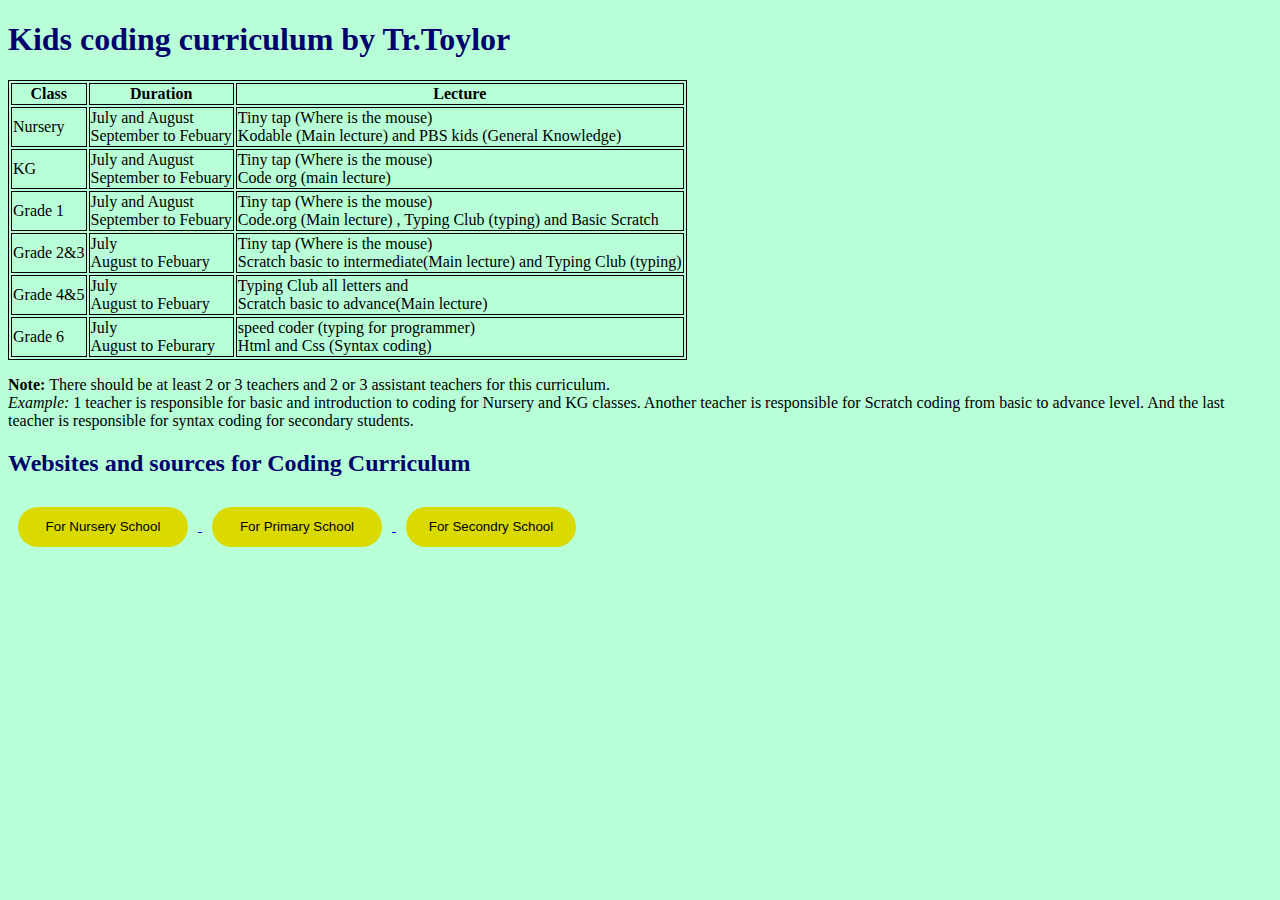
<file: index.html>
<!DOCTYPE html>
<html lang="en">
<head>
  <meta charset="UTF-8">
  <meta name="viewport" content="width=device-width, initial-scale=1.0">
  <title>Scratch-coding</title>
  <link rel="stylesheet" href="style.css">
</head>
<body>

   
  <h1>
    Kids coding curriculum by Tr.Toylor
  </h1>


    <table>
      <div id="tr1">
       <tr>
         <th>Class</th>
         <th>Duration</th>
         <th>Lecture</th>
       </tr>
      </div>

      <div class="tr2">
       <tr>
        <td>Nursery</td>
        <td>July and August <br>September to Febuary </td>
        <td>Tiny tap (Where is the mouse) <br>Kodable (Main lecture) and PBS kids (General Knowledge)  </td>
       </tr>
      </div>


      <div class="tr3">
       <tr>
        <td>KG</td>
        <td>July and August <br>September to Febuary </td>
        <td>Tiny tap (Where is the mouse) <br> Code org (main lecture)  </td>
       </tr>
      </div>

      <div class="tr4">
        <tr>
          <td>Grade 1</td>
          <td>July and August <br>September to Febuary </td>
          <td>Tiny tap (Where is the mouse) 
            <br>Code.org (Main lecture) , Typing Club (typing) and Basic Scratch
          </td>
        </tr>
      </div>
       
      <div class="tr5">
        <tr>
          <td>Grade 2&3</td>
          <td>July <br> August to Febuary</td> 
          <td>Tiny tap (Where is the mouse) <br>Scratch basic to intermediate(Main lecture) and Typing Club (typing) </td>
        </tr>
      </div>

      <div class="tr6">
        <tr>
          <td>Grade 4&5</td>
          <td>July <br> August to Febuary</td> 
          <td>Typing Club all letters and   <br>Scratch basic to advance(Main lecture) </td>
        </tr>
      </div>

      <div class="tr7">
        <tr>
          <td>Grade 6</td>
          <td>July <br> August to Feburary</td>
          <td>speed coder (typing for programmer) <br> Html and Css (Syntax coding)</td>
        </tr>
      </div>

    </table>
  

    <p><strong>Note: </strong> There should be at least 2 or 3 teachers and 2 or 3 assistant teachers for this curriculum. <br>
    <i>Example: </i>1 teacher is responsible for basic and introduction to coding for Nursery and KG classes. Another teacher is responsible for Scratch coding from basic  to  advance level. And the last teacher is responsible for syntax coding for secondary students.</p>
      
      <h2>Websites and sources for Coding Curriculum</h2>  
      
      <div>
          <a href="./nurseryScouce.html">
           <button> For Nursery School </button>
          </a>

          <a href="./PrimarySource.html">
            <button> For Primary School </button>
          </a>

          <a href="./SecondarySource.html">
            <button> For Secondry School </button>
          </a>
      </div>



        

        <p>
          
        </p>



</body>
</html>
</file>
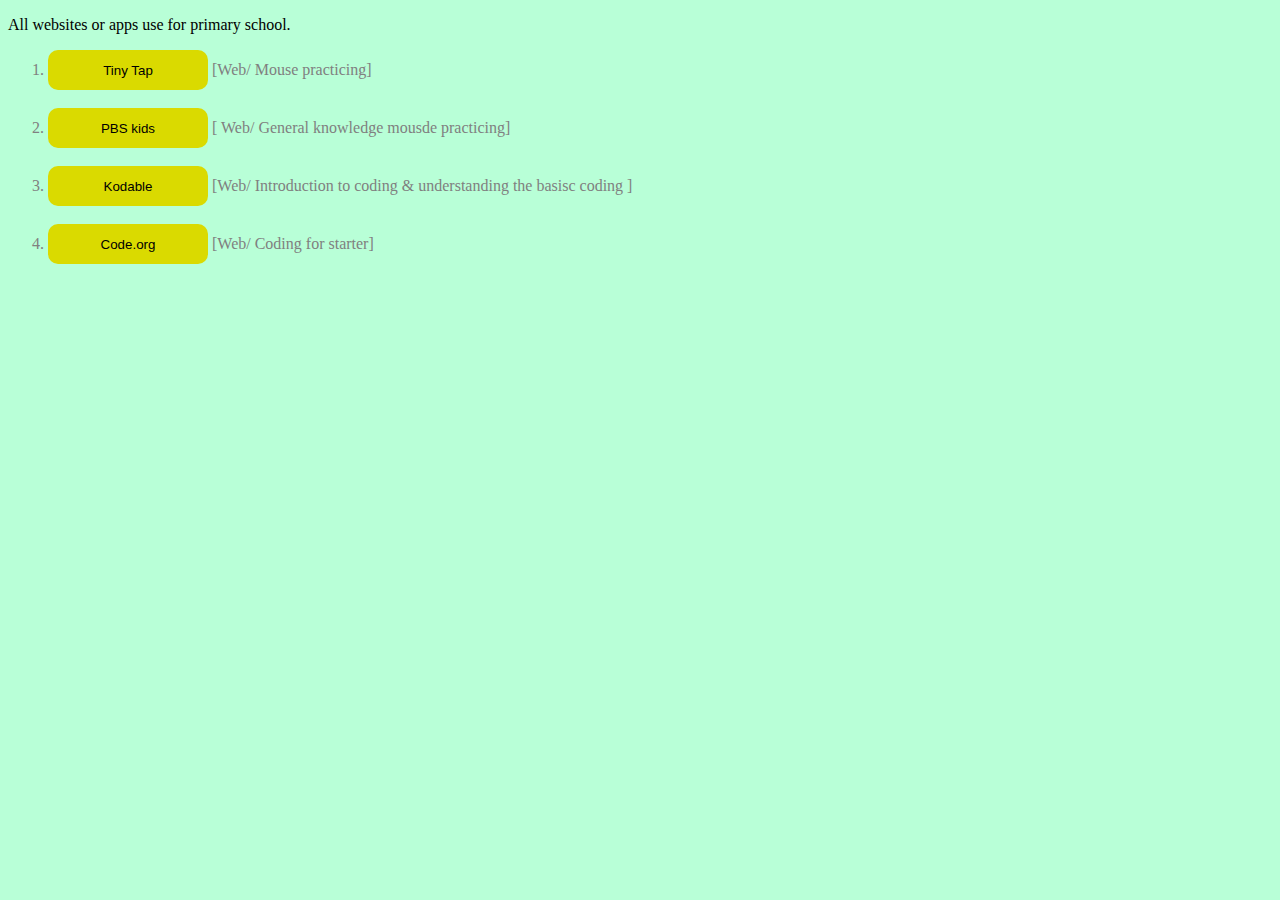
<file: nurseryScouce.html>
<!DOCTYPE html>
<html lang="en">
<head>
  <meta charset="UTF-8">
  <meta name="viewport" content="width=device-width, initial-scale=1.0">
  <title>sources</title>
  <link rel="stylesheet" href="style.css">  
</head> 
<body>
  
    <p>All websites or apps use for primary school.</p>
      <ol>
        <li><a href="https://www.tinytap.com/activities/gyd/play/where-is-the-mouse?srsltid=AfmBOopDL51I5Ocb3cSGihQgk_4zxeED-yI44tKiGWghYOpqnFPrC7GC"> 
          <button class="TinyTap">Tiny Tap</button></a> [Web/ Mouse practicing] </li> <br>
        <li><a href="https://pbskids.org/"> 
          <button class="TinyTap">PBS kids</button></a> [ Web/ General knowledge mousde practicing] </li> <br>
        <li><a href="https://www.kodable.com/"> 
          <button class="TinyTap">Kodable </button></a> [Web/ Introduction to coding & understanding the basisc coding ] </li> <br>
        <li><a href="https://code.org/en-US"> 
          <button class="TinyTap">Code.org</button></a> [Web/ Coding for starter] </li> <br>
</body>
</html>
</file>
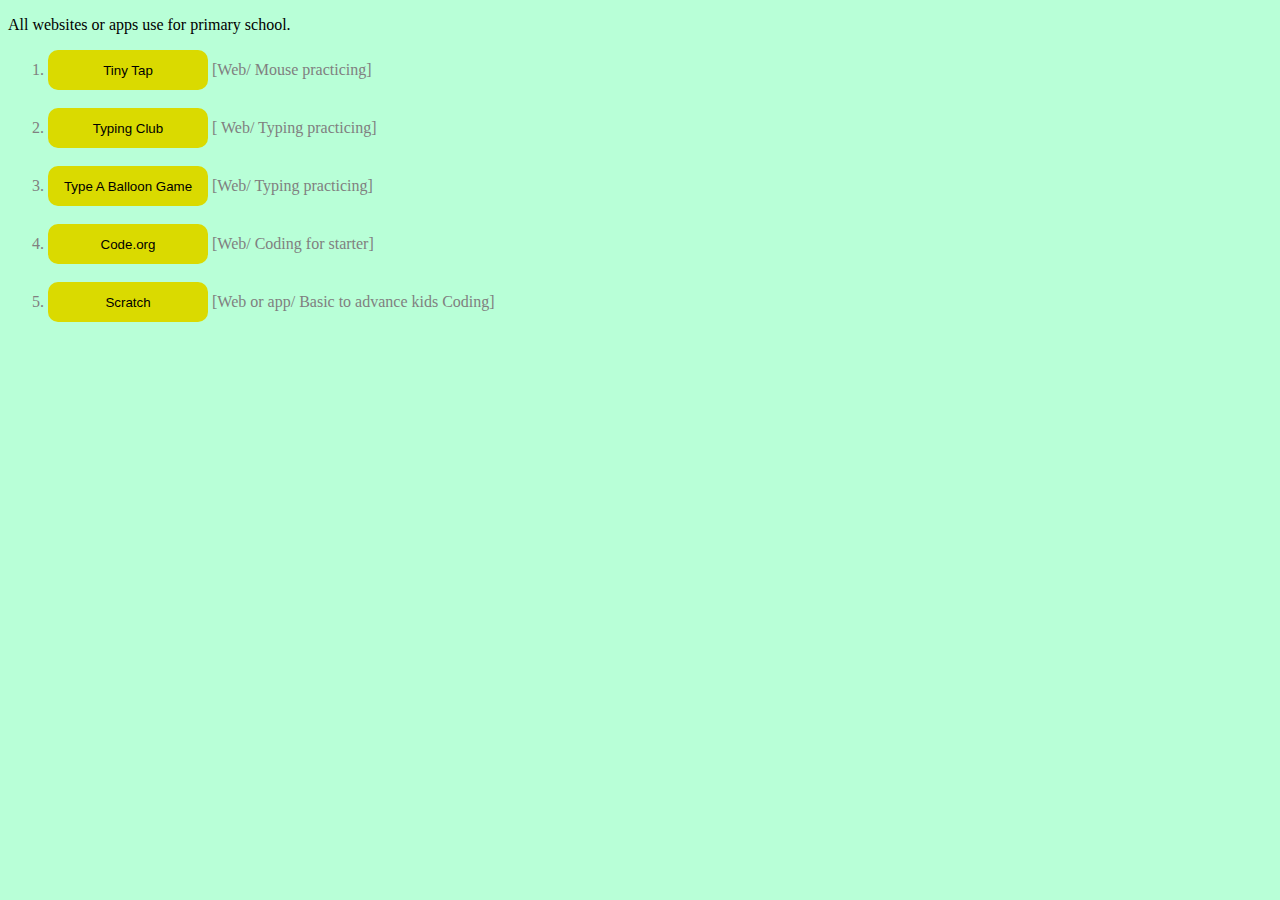
<file: PrimarySource.html>
<!DOCTYPE html>
<html lang="en">
<head>
  <meta charset="UTF-8">
  <meta name="viewport" content="width=device-width, initial-scale=1.0">
  <title>sources</title>
  <link rel="stylesheet" href="style.css">  
</head>
<body>
  
    <p>All websites or apps use for primary school.</p>
      <ol>
        <li><a href="https://www.tinytap.com/activities/gyd/play/where-is-the-mouse?srsltid=AfmBOopDL51I5Ocb3cSGihQgk_4zxeED-yI44tKiGWghYOpqnFPrC7GC"> 
          <button class="TinyTap">Tiny Tap</button></a> [Web/ Mouse practicing] </li> <br>
        <li><a href="https://www.typingclub.com/"> 
          <button class="TinyTap">Typing Club</button></a> [ Web/ Typing practicing] </li> <br>
        <li><a href="https://www.typing.com/student/game/type-a-balloon"> 
          <button class="TinyTap">Type A Balloon Game</button></a> [Web/ Typing practicing] </li> <br>
        <li><a href="https://code.org/en-US"> 
          <button class="TinyTap">Code.org</button></a> [Web/ Coding for starter] </li> <br>
        <li><a href="https://scratch.mit.edu/"> 
          <button class="TinyTap">Scratch</button></a> [Web or app/ Basic to advance kids  Coding] </li> <br>
      
</body>
</html>
</file>
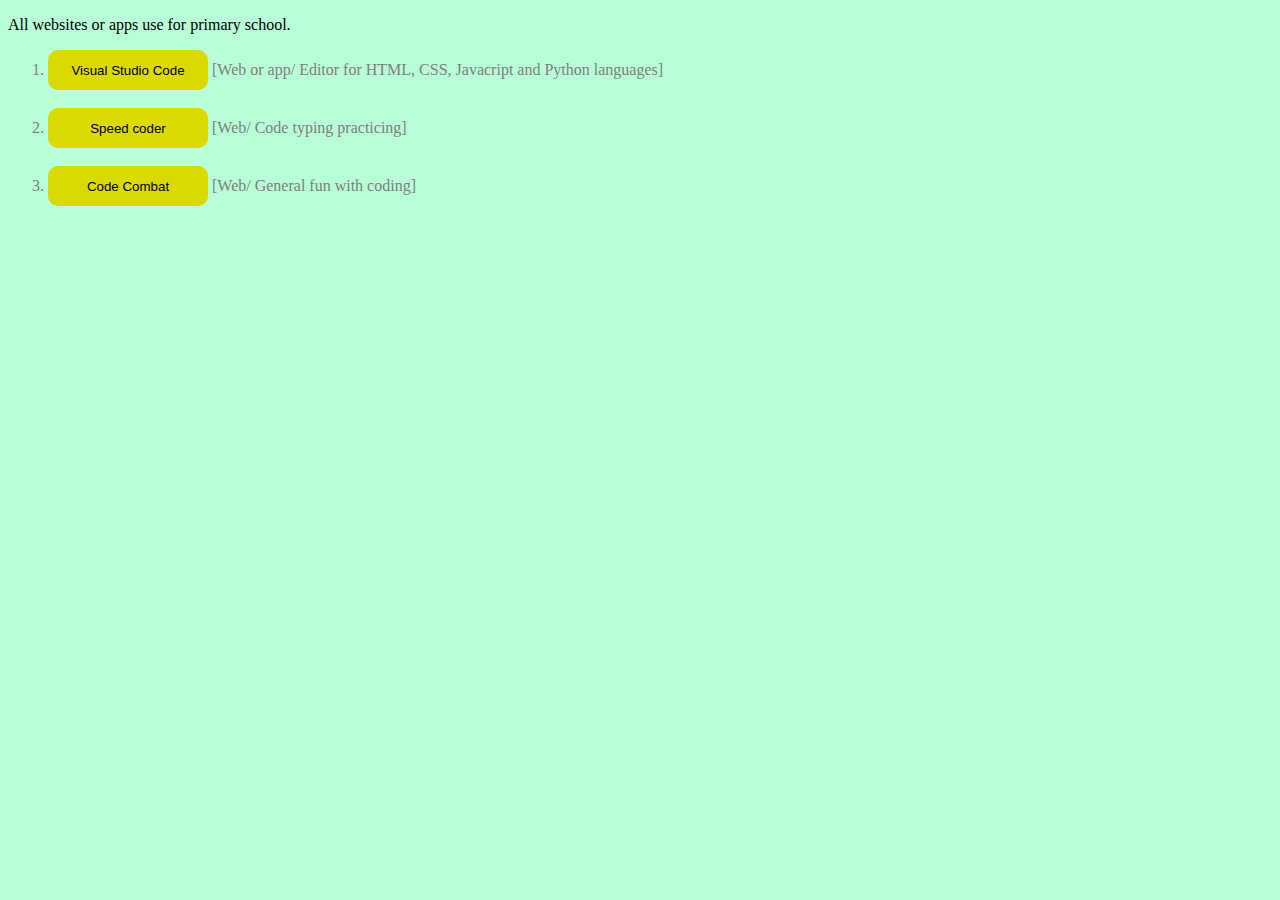
<file: SecondarySource.html>
<!DOCTYPE html>
<html lang="en">
<head>
  <meta charset="UTF-8">
  <meta name="viewport" content="width=device-width, initial-scale=1.0">
  <title>sources</title>
  <link rel="stylesheet" href="style.css">  
</head>
<body>
  
    <p>All websites or apps use for primary school.</p>
      <ol>
       
        
        <li><a href="https://code.visualstudio.com/"> 
          <button class="TinyTap">Visual Studio Code</button></a> [Web or app/ Editor for HTML, CSS, Javacript and Python languages] </li> <br>
        <li><a href="https://www.speedcoder.net/"> 
          <button class="TinyTap">Speed coder</button></a> [Web/ Code typing practicing] </li> <br>
        <li><a href="https://codecombat.com/"> 
          <button class="TinyTap">Code Combat</button></a> [Web/ General fun with coding] </li> <br>
</body>
</html>
</file>
<file: style.css>
*{
  background-color: rgb(184, 255, 215);
}
h1,h2{
  
  color: rgb(2, 2, 108);
}

ol{
  color: grey;
}

.TinyTap{
  width: 160px;
  height: 40px;
  background-color: rgb(218, 218, 0);
  border: none;
  border-radius: 10px;
  cursor: pointer;
  animation: font-size 0.3s;
  animation: hover 1s;
}

.TinyTap:hover{
  background-color: rgb(250, 224, 79);
  font-size: 15px;
}

.TinyTap:active{
  font-size:10px ;
}


div button{
  margin: 10px;
  width: 170px;
  height: 40px;
  border-radius: 20px;
   background-color: rgb(218, 218, 0);
  border: none;
  cursor: pointer;
  animation: font-size 0.3s;
  animation: hover 1s;
}

div button:hover{
  background-color: rgb(250, 224, 79);
  font-size: 15px;}

table,th,tr,td {
  table-layout: fixed;
  border: solid black 1px;
}


.tr1:nth-child(odd){
  background-color: rgb(250, 224, 79);
  color: blueviolet;
}
</file>
